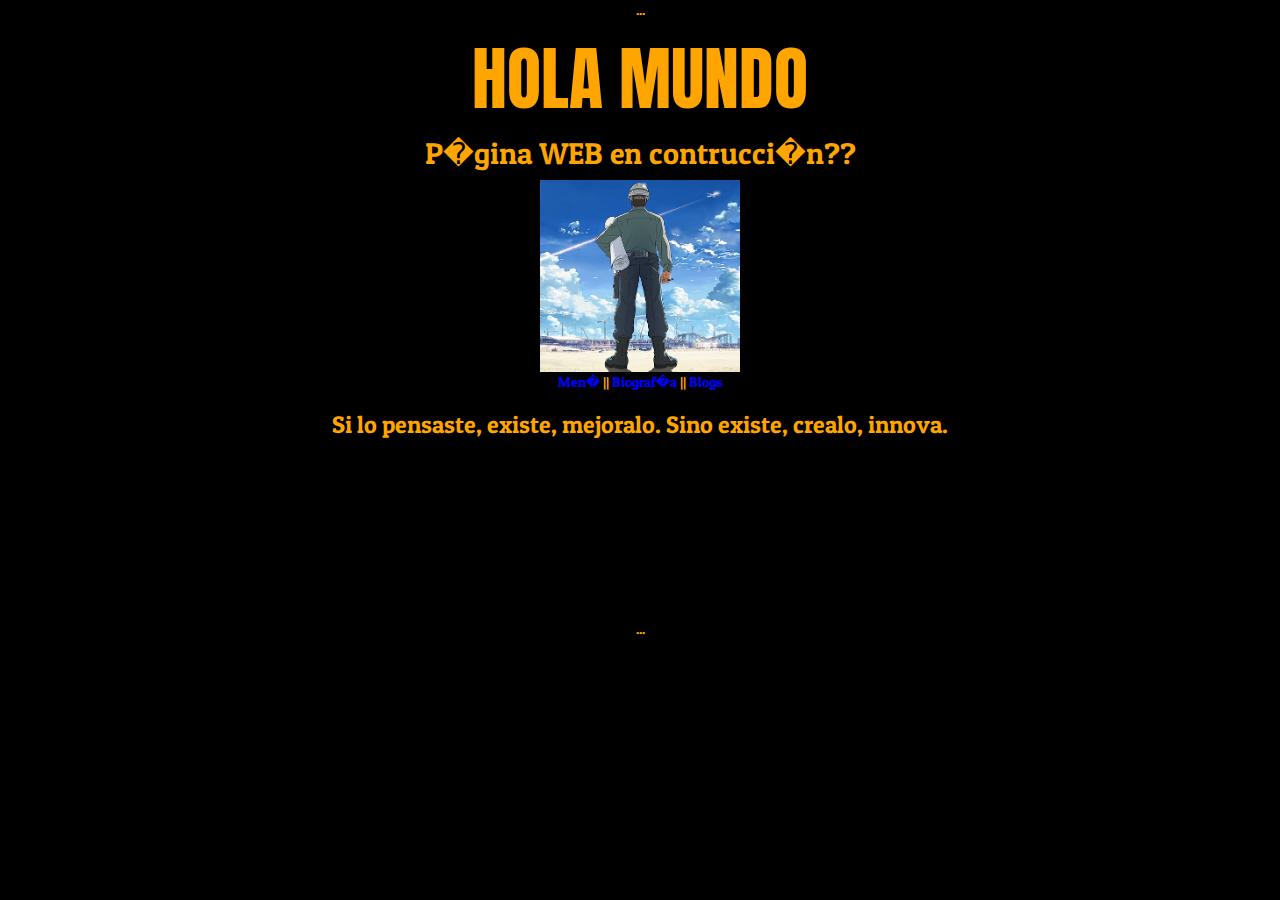
<file: index.html>
<!-- INDEX --> 
<!DOCTYPE html>
    <head>
 <meta charset="utf-8"> 
     <meta name="viewport" content="width=device-width, user-scalable=no, initial-scale=1.0, maximum-scale=1.0, minimum-scale=1.0">
<link rel="stylesheet" href="https://maxcdn.bootstrapcdn.com/bootstrap/3.3.7/css/bootstrap.min.css">
<link rel="stylesheet" href="css/main.css"> 
<link href="https://fonts.googleapis.com/css?family=Anton|Patua+One" rel="stylesheet">
<title>
	   DE-8753
	   </title>
	</head>
	
	<body>
<center>...</center>
<div class=" col-mod-3 center-block quitar-float text-center" >
<h1 class="anton grande">HOLA MUNDO</h1>
<h2>P�gina WEB en contrucci�n??</h2>
<img src="img/portada.jpg">
<nav>
<a href="menu.html">Men�</a> || 
<a href="ejercicios/lab1.html">Biograf�a</a> ||
<a href="">Blogs</a>
</nav>
<h3>Si lo pensaste, existe, mejoralo. Sino existe, crealo, innova.</h3>
<iframe width="50%" height="166" scrolling="no" frameborder="no" src="https://w.soundcloud.com/player/?url=https%3A//api.soundcloud.com/tracks/36729016&amp;color=ff5500&amp;auto_play=true&amp;hide_related=false&amp;show_comments=true&amp;show_user=true&amp;show_reposts=false"></iframe>
</div>	
<center>...</center>
	</body>
</html>
</file>
<file: css/main.css>
body{
background-color: black;
color: orange;
font-family: 'Patua One', cursive;
}

img{
width: 200px;
}

.quitar-float{
float: none;
}

.anton{
font-family: 'Anton', sans-serif;
}

.se-blanco{
	background-color: white;
}

.padding-largo{
	padding: 5px 10px;
}

.grande{
font-size: 5em;
}

.mo-lista {
	margin: 0px;
	padding: 0px;
}

.inline-block{
	float: none;
	display: inline-block;
	margin-right: -4px;
}

.mo-lista li{
	list-style-type: none;
}

a,.azul{
	color: blue;
}
</file>
